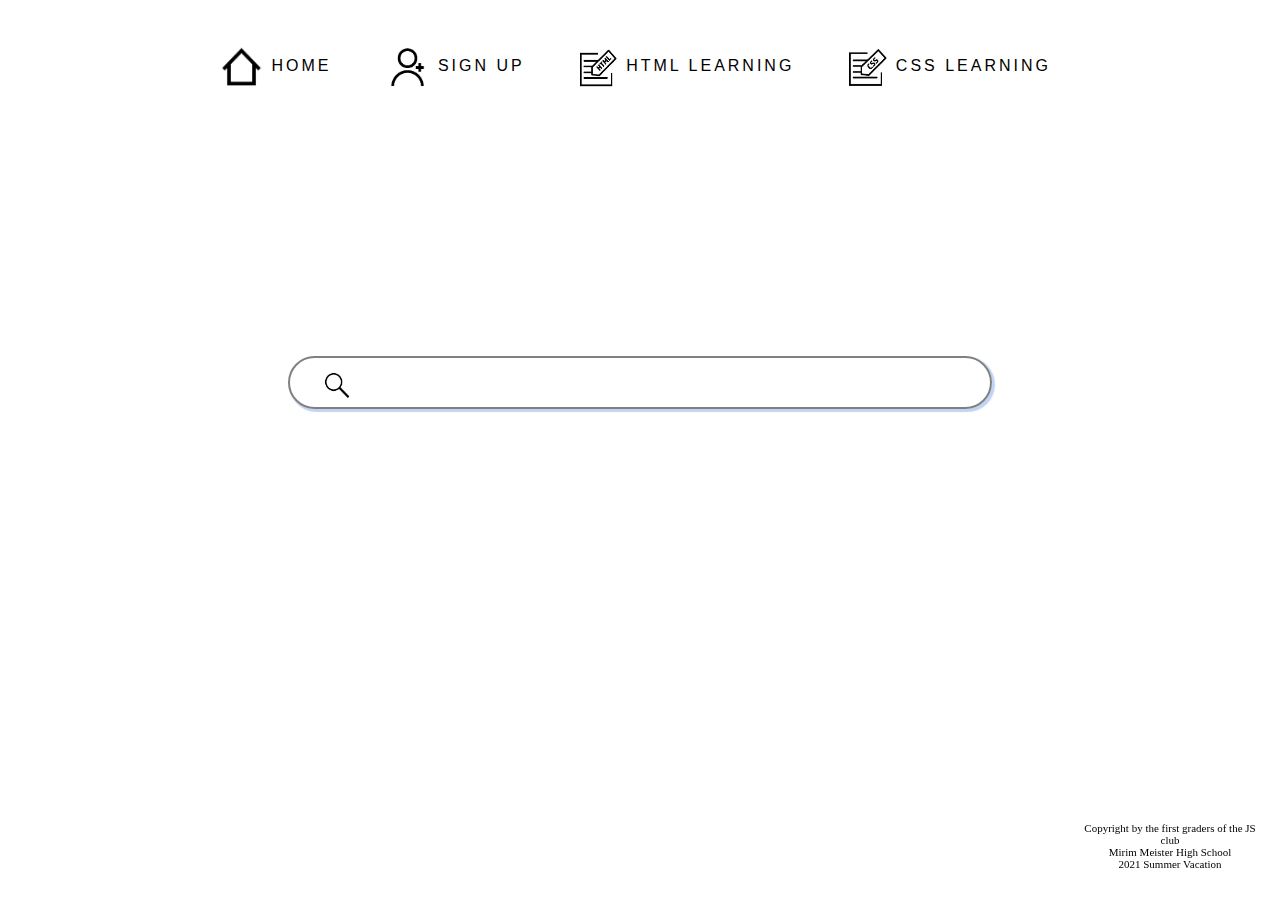
<file: INDEX.html>
<!DOCTYPE html>
<html>
    <head>
        <meta charset="utf-8">
        <link rel="shortcut icon" type="image/x-icon" href="img/favicon.ico" />
        <link rel="stylesheet" type="text/css" href="css/index.css">
        <meta property="og:img" content="https://ibb.co/s9gQLQ2">
        <meta property="og:title" content="HTML&CSS HW(HTML World)">
        <meta property="og:description" content="HTML과 CSS를 쉽게 배워보세요">
        <meta property="og:url" content="https://htmlworld-jsstudy.netlify.app/">
        <link rel="shortcut icon" href="http:///htmlworld-jsstudy.netlify.app/favicon.ico"/>

        <title>JS Study Club</title>
        
    </head>
    <body>
        <ul class="indexMenu"> 
            <li><a  href="index.html" class="menuheight"> <img src="img/home.jpg" class="img_menu1"> HOME</a></li>
            <li><a href="membership.html" class="menuheight"> <img src="img/addmember.jpg" class="img_menu1"> Sign Up</a></li>
            <li><a href="html_study.html" class="menuheight"> <img src=img/menu_html.jpg class="img_menu2"> HTML learning</a></li>
            <li><a href="css_study.html" class="menuheight"> <img src=img/menu_css.jpg class="img_menu2"> CSS learning</a></li>
        </ul>           
            <form class="search">
            <button class="img-button" type="submit" name="click" value=""><img src="img/search.jpg" style="width: 27px; height: 27px;" alt="">  <!-- 검색창 이모티콘 클래스-->
            </button>
            <input class='keyword' type='text' name='search' maxlength=255 value="" autocomplete="off">
                <select class='SelectSearch' name='WhichSearch'>
                    <option id='google' value='google'>Google</option>
                    <option id='naver' value='naver'>Naver</option>
                </select>
            </form>

        <footer class="f1">
            Copyright by the first graders of the JS club<br>
            Mirim Meister High School<br>
            2021 Summer Vacation<br>
        </footer>
    </body>
</html>
</file>
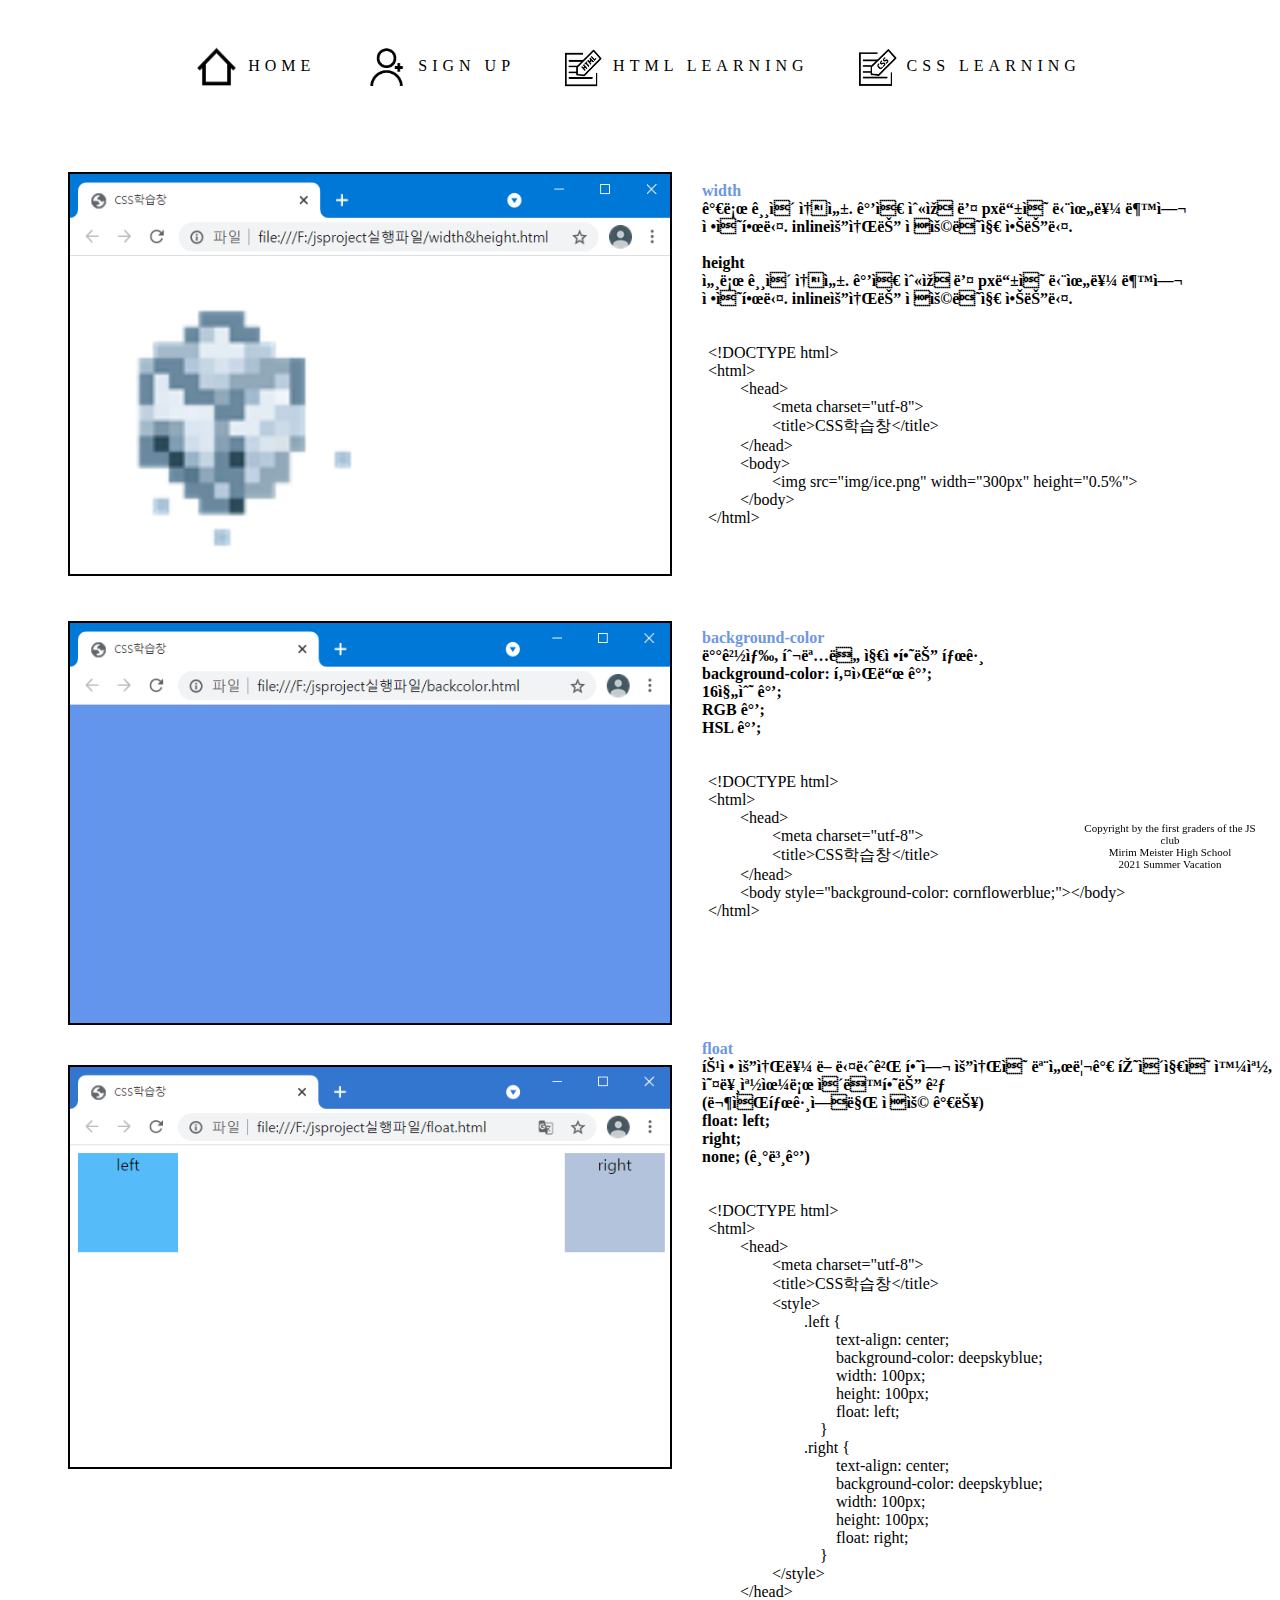
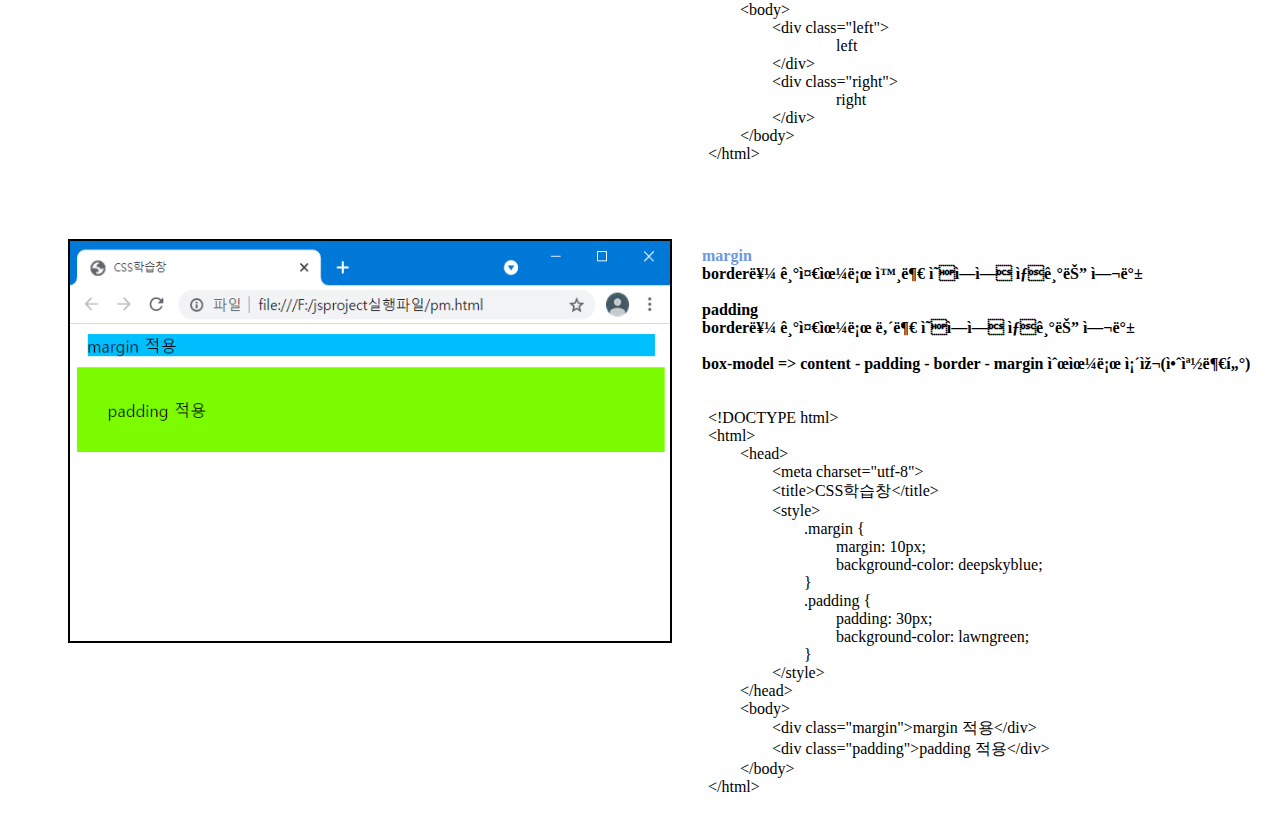
<file: css_study.html>
<!DOCTYPE html>
<html>
    <head>
        <title>CSS학습 창</title>
        <link rel="shortcut icon" type="image/x-icon" href="img/favicon.ico" />
        <link rel="stylesheet" type="text/css" href="css/css_study.css">
    </head>
    <body>
        <div class="indexMenudiv">
        <ul class="indexMenu"> 
            <li><a  href="index.html" > <img src="img/home.jpg" class="img_menu1"> HOME</a></li>
            <li><a href="membership.html"> <img src="img/addmember.jpg" class="img_menu1"> Sign Up</a></li>
            <li><a href="html_study.html"> <img src=img/menu_html.jpg class="img_menu2"> HTML learning</a></li>
            <li><a href="css_study.html"> <img src=img/menu_css.jpg class="img_menu2"> CSS learning</a></li>
        </ul>

        </div style="overflow:scroll; width:350px; height:200px;">
        <img src="img/width.png" class="htmlimg">
                <div class="ex"><span style="color: rgb(110, 151, 226);"><br><br>width<br></span> 가로 길이 속성. 값은 숫자 뒤 px등의 단위를 붙여 정의한다. inline요소는 적용되지 않는다.
                    <br><br>height<br> 세로 길이 속성. 값은 숫자 뒤 px등의 단위를 붙여 정의한다. inline요소는 적용되지 않는다.<br>

                </div>

                <div class="code">      <!--width-->
                    <br><br>&#x3C;!DOCTYPE html&#x3E;<br>
                    &#x3C;html&#x3E;<br>
                    &emsp;&emsp;&#x3C;head&#x3E;<br>
                    &emsp;&emsp;&emsp;&emsp;&#x3C;meta charset=&#x22;utf-8&#x22;&#x3E;<br>
                    &emsp;&emsp;&emsp;&emsp;&#x3C;title&#x3E;CSS&#xD559;&#xC2B5;&#xCC3D;&#x3C;/title&#x3E;<br>
                    &emsp;&emsp;&#x3C;/head&#x3E;<br>
                    &emsp;&emsp;&#x3C;body&#x3E;<br>
                    &emsp;&emsp;&emsp;&emsp;&#x3C;img src=&#x22;img/ice.png&#x22; width=&#x22;300px&#x22; height=&#x22;0.5%&#x22;&#x3E;<br>
                    &emsp;&emsp;&#x3C;/body&#x3E;<br>
                    &#x3C;/html&#x3E;<br><br><br><br>
                </div>


        <img src="img/back.png" class="htmlimg">
                <div class="ex"><span style="color: rgb(110, 151, 226);"><br>background-color<br></span>배경색, 투명도 지정하는 태그<br>
                background-color: 키워드 값;<br>16진수 값;<br>RGB 값;<br>HSL 값;<br><br><br>
                </div>

                <div class="code">
                    &#x3C;!DOCTYPE html&#x3E;<br>
                    &#x3C;html&#x3E;<br>
                    &emsp;&emsp;&#x3C;head&#x3E;<br>
                    &emsp;&emsp;&emsp;&emsp;&#x3C;meta charset=&#x22;utf-8&#x22;&#x3E;<br>
                    &emsp;&emsp;&emsp;&emsp;&#x3C;title&#x3E;CSS&#xD559;&#xC2B5;&#xCC3D;&#x3C;/title&#x3E;<br>
                    &emsp;&emsp;&#x3C;/head&#x3E;<br>
                    &emsp;&emsp;&#x3C;body style=&#x22;background-color: cornflowerblue;&#x22;&#x3E;&#x3C;/body&#x3E;<br>
                    &#x3C;/html&#x3E;<br><br><br><br><br>
                </div>

        <img src="img/float.png" class="htmlimg">
                <div class="ex"><span style="color: rgb(110, 151, 226);"><br> float<br></span> 특정 요소를 떠다니게 하여 요소의 모서리가 페이지의 왼쪽, 오른쪽으로 이동하는 것<br>(묶음태그에만 적용 가능)<br>
                float: left;<br>right;<br>none; (기본값)<br><br><br></div>

                <div class="code">
                    &#x3C;!DOCTYPE html&#x3E;<br>
                    &#x3C;html&#x3E;<br>
                    &emsp;&emsp;&#x3C;head&#x3E;<br>
                    &emsp;&emsp;&emsp;&emsp;&#x3C;meta charset=&#x22;utf-8&#x22;&#x3E;<br>
                    &emsp;&emsp;&emsp;&emsp;&#x3C;title&#x3E;CSS&#xD559;&#xC2B5;&#xCC3D;&#x3C;/title&#x3E;<br>
                    &emsp;&emsp;&emsp;&emsp;&#x3C;style&#x3E;<br>
                    &emsp;&emsp;&emsp;&emsp;&emsp;&emsp;.left {<br>
                    &emsp;&emsp;&emsp;&emsp;&emsp;&emsp;&emsp;&emsp;text-align: center;<br>
                    &emsp;&emsp;&emsp;&emsp;&emsp;&emsp;&emsp;&emsp;background-color: deepskyblue;<br>
                    &emsp;&emsp;&emsp;&emsp;&emsp;&emsp;&emsp;&emsp;width: 100px;<br>
                    &emsp;&emsp;&emsp;&emsp;&emsp;&emsp;&emsp;&emsp;height: 100px;<br>
                    &emsp;&emsp;&emsp;&emsp;&emsp;&emsp;&emsp;&emsp;float: left;<br>
                    &emsp;&emsp;&emsp;&emsp;&emsp;&emsp;&emsp;}<br>
                    &emsp;&emsp;&emsp;&emsp;&emsp;&emsp;.right {<br>
                    &emsp;&emsp;&emsp;&emsp;&emsp;&emsp;&emsp;&emsp;text-align: center;<br>
                    &emsp;&emsp;&emsp;&emsp;&emsp;&emsp;&emsp;&emsp;background-color: deepskyblue;<br>
                    &emsp;&emsp;&emsp;&emsp;&emsp;&emsp;&emsp;&emsp;width: 100px;<br>
                    &emsp;&emsp;&emsp;&emsp;&emsp;&emsp;&emsp;&emsp;height: 100px;<br>
                    &emsp;&emsp;&emsp;&emsp;&emsp;&emsp;&emsp;&emsp;float: right;<br>
                    &emsp;&emsp;&emsp;&emsp;&emsp;&emsp;&emsp;}<br>   
                    &emsp;&emsp;&emsp;&emsp;&#x3C;/style&#x3E;<br>
                    &emsp;&emsp;&#x3C;/head&#x3E;<br>
                    &emsp;&emsp;&#x3C;body&#x3E;<br>
                    &emsp;&emsp;&emsp;&emsp;&#x3C;div class=&#x22;left&#x22;&#x3E;<br>
                    &emsp;&emsp;&emsp;&emsp;&emsp;&emsp;&emsp;&emsp;left<br>
                    &emsp;&emsp;&emsp;&emsp;&#x3C;/div&#x3E;<br>
                    &emsp;&emsp;&emsp;&emsp;&#x3C;div class=&#x22;right&#x22;&#x3E;<br>
                    &emsp;&emsp;&emsp;&emsp;&emsp;&emsp;&emsp;&emsp;right<br>
                    &emsp;&emsp;&emsp;&emsp;&#x3C;/div&#x3E;<br>
                    &emsp;&emsp;&#x3C;/body&#x3E;<br>
                    &#x3C;/html&#x3E;<br><br><br>
                    </div>    

                <div class="code"></div>
        <img src="img/pm.png" class="htmlimg">
                <div class="ex"><span style="color: rgb(110, 151, 226);"><br>margin<br></span>border를 기준으로 외부 영역에 생기는 여백<br><br>
                    padding<br>border를 기준으로 내부 영역에 생기는 여백<br><br>box-model => content - padding - border - margin 순으로 존재(안쪽부터)<br><br><br>
                </div>

                <div class="code">
                    &#x3C;!DOCTYPE html&#x3E;<br>
                    &#x3C;html&#x3E;<br>
                    &emsp;&emsp;&#x3C;head&#x3E;<br>
                    &emsp;&emsp;&emsp;&emsp;&#x3C;meta charset=&#x22;utf-8&#x22;&#x3E;<br>
                    &emsp;&emsp;&emsp;&emsp;&#x3C;title&#x3E;CSS&#xD559;&#xC2B5;&#xCC3D;&#x3C;/title&#x3E;<br>
                    &emsp;&emsp;&emsp;&emsp;&#x3C;style&#x3E;<br>
                    &emsp;&emsp;&emsp;&emsp;&emsp;&emsp;.margin {<br>
                    &emsp;&emsp;&emsp;&emsp;&emsp;&emsp;&emsp;&emsp;margin: 10px;<br>
                    &emsp;&emsp;&emsp;&emsp;&emsp;&emsp;&emsp;&emsp;background-color: deepskyblue;<br>
                    &emsp;&emsp;&emsp;&emsp;&emsp;&emsp;}<br>
                    &emsp;&emsp;&emsp;&emsp;&emsp;&emsp;.padding {<br>
                    &emsp;&emsp;&emsp;&emsp;&emsp;&emsp;&emsp;&emsp;padding: 30px;<br>
                    &emsp;&emsp;&emsp;&emsp;&emsp;&emsp;&emsp;&emsp;background-color: lawngreen;<br>
                    &emsp;&emsp;&emsp;&emsp;&emsp;&emsp;}<br>
                    &emsp;&emsp;&emsp;&emsp;&#x3C;/style&#x3E;<br>
                    &emsp;&emsp;&#x3C;/head&#x3E;<br>
                    &emsp;&emsp;&#x3C;body&#x3E;<br>
                    &emsp;&emsp;&emsp;&emsp;&#x3C;div class=&#x22;margin&#x22;&#x3E;margin &#xC801;&#xC6A9;&#x3C;/div&#x3E;<br>
                    &emsp;&emsp;&emsp;&emsp;&#x3C;div class=&#x22;padding&#x22;&#x3E;padding &#xC801;&#xC6A9;&#x3C;/div&#x3E;<br>
                    &emsp;&emsp;&#x3C;/body&#x3E;<br>
                    &#x3C;/html&#x3E;<br><br>
                </div>

         <footer class="f1">
            Copyright by the first graders of the JS club<br>
            Mirim Meister High School<br>
            2021 Summer Vacation<br>
        </footer>
    </body>
</html>
</file>
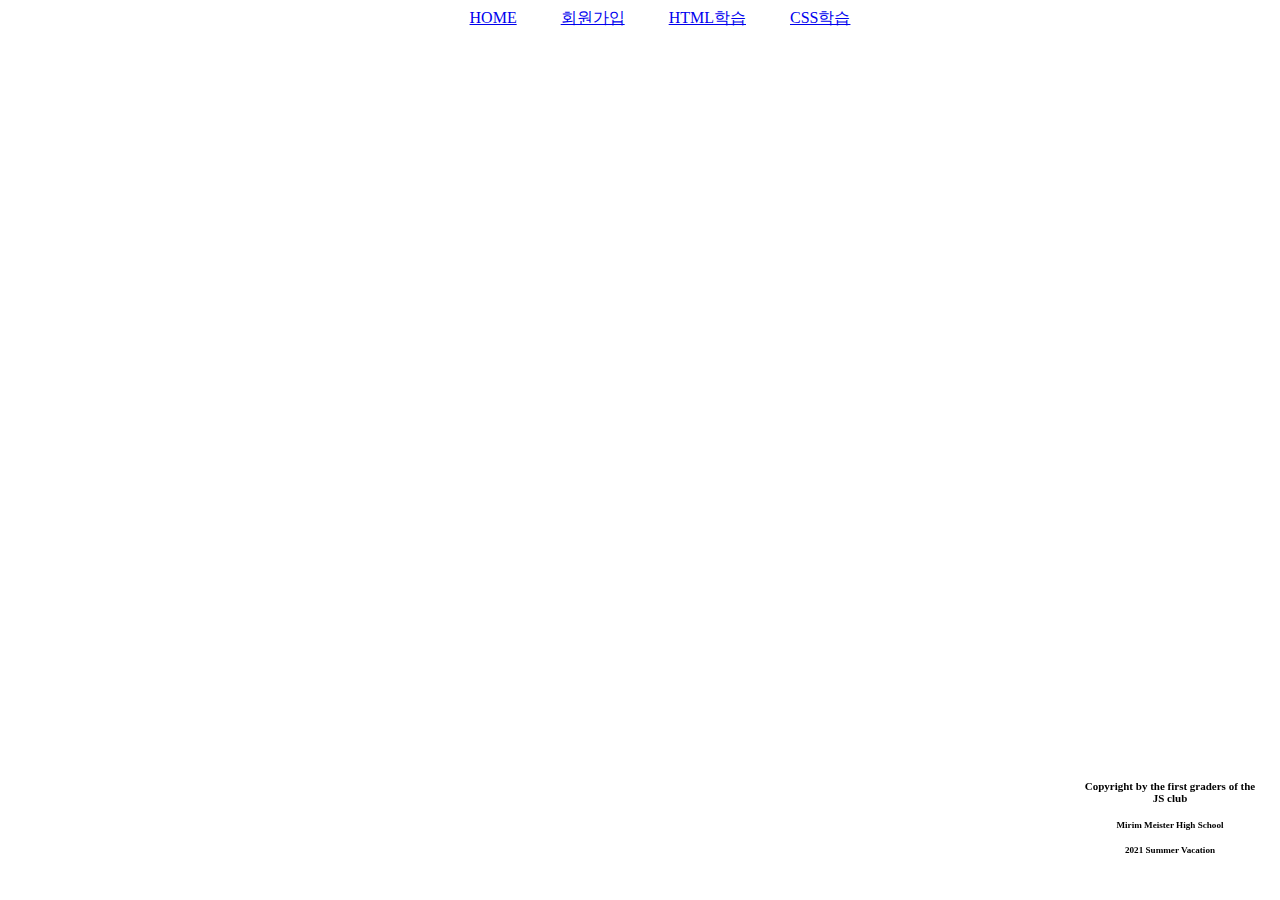
<file: CSS학습.html>
<!DOCTYPE html>
<html>
    <head>
        <title>CSS학습 창</title>
        <link rel="stylesheet" type="text/css" href="css/ui.css">
    </head>
    <body>
        <div class="type1">
            <a href="HOME.html"> HOME</a>
            <a href="회원가입.html"> 회원가입</a>
            <a href="HTML학습.html">HTML학습</a>
            <a href="CSS학습.html">CSS학습</a>
         </div>

         <footer>
            <h4>Copyright by the first graders of the JS club</h4>
            <h5>Mirim Meister High School</h5>
            <h5>2021 Summer Vacation</h5>
        </footer>
    </body>
</html>
</file>
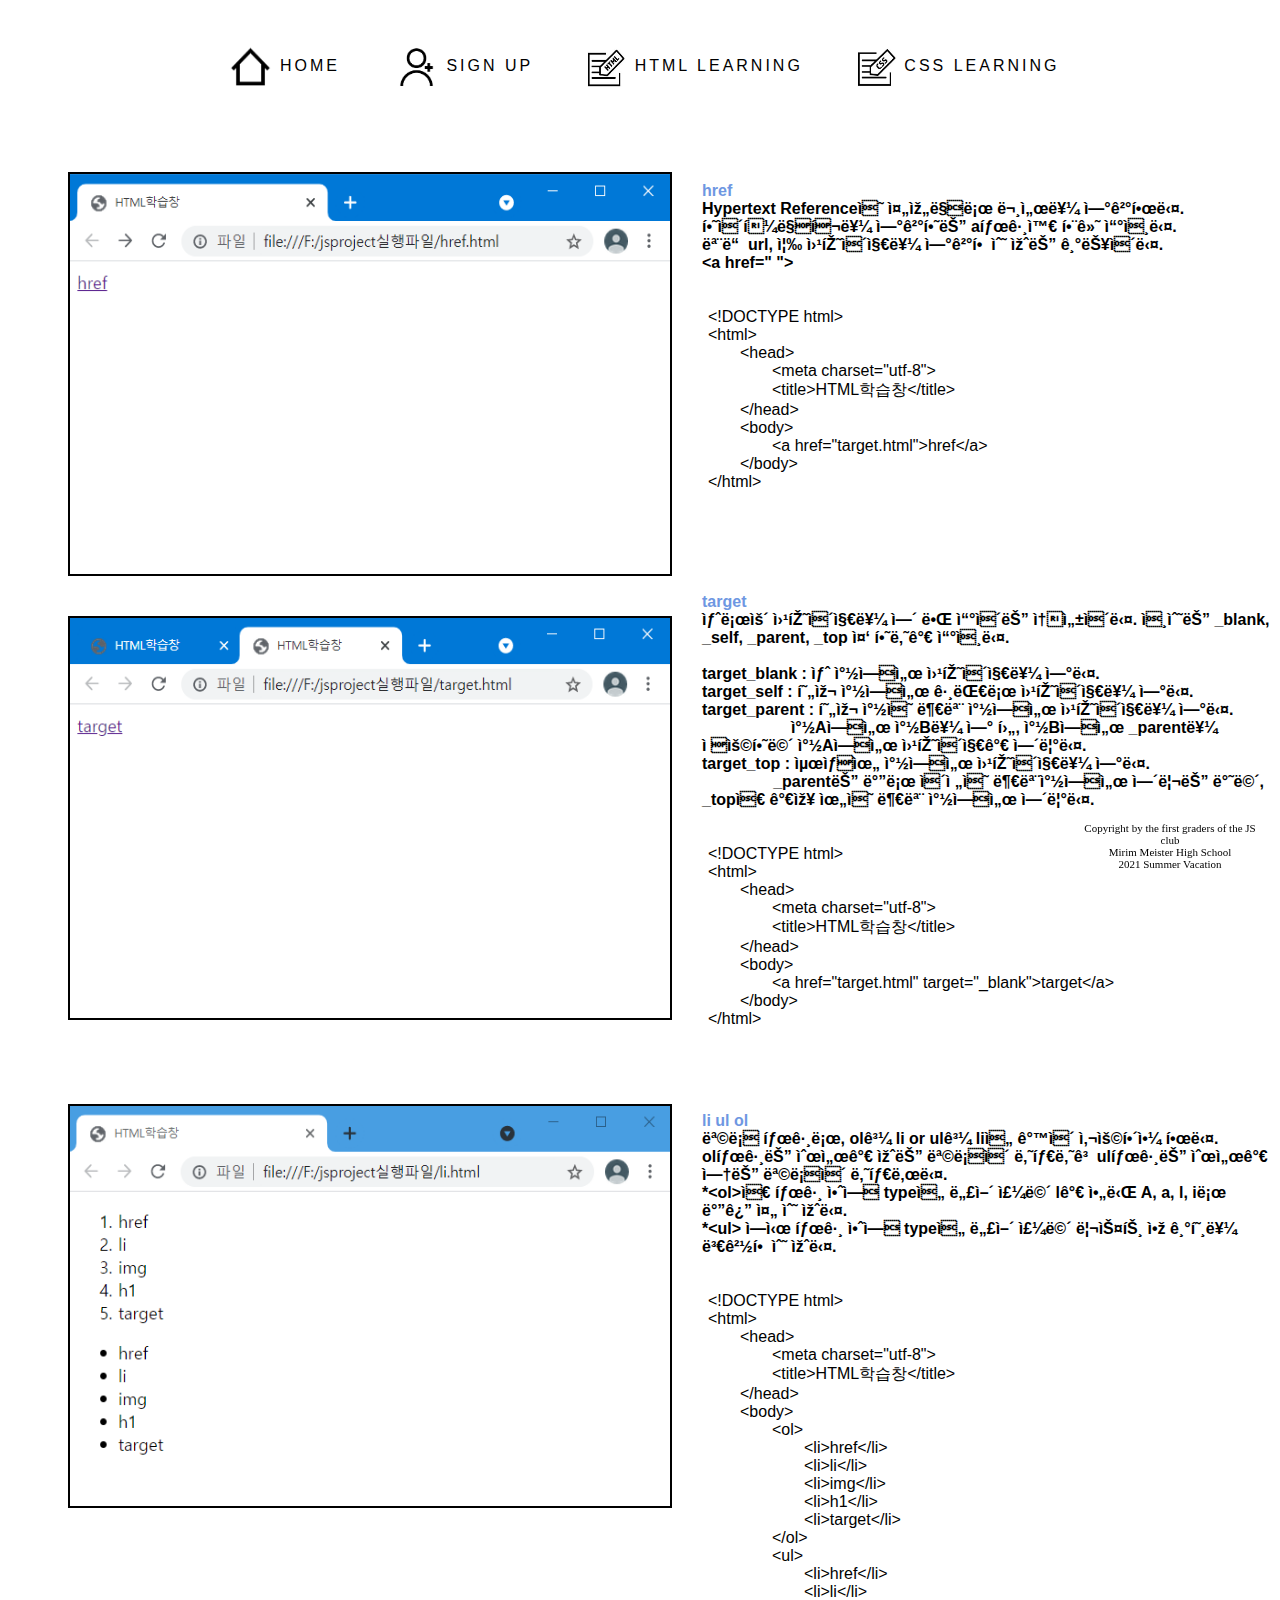
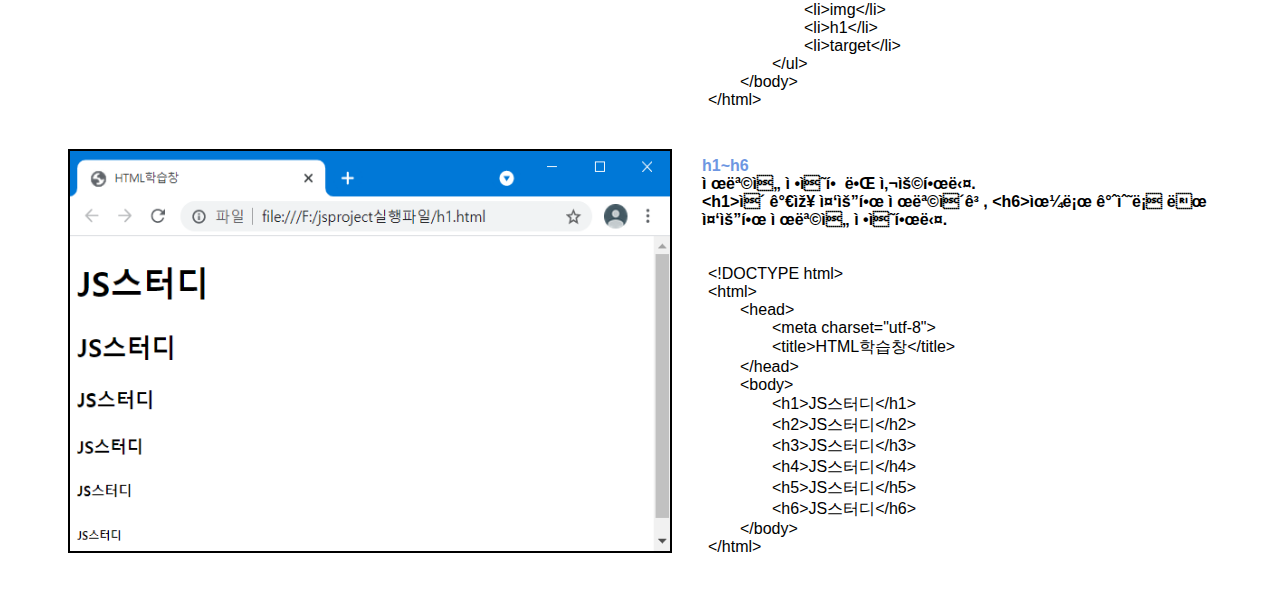
<file: html_study.html>
<!DOCTYPE html>
<html>
    <head>
        <title>HTML학습 창</title>
        <link rel="shortcut icon" type="image/x-icon" href="img/favicon.ico" />
        <link rel="stylesheet" type="text/css" href="css/html_study.css">
    </head>
    <body>
        <div class="indexMenudiv">
        <ul class="indexMenu"> 
            <li><a  href="index.html" > <img src="img/home.jpg" class="img_menu1"> HOME</a></li>
            <li><a href="membership.html"> <img src="img/addmember.jpg" class="img_menu1"> Sign Up</a></li>
            <li><a href="html_study.html"> <img src=img/menu_html.jpg class="img_menu2"> HTML learning</a></li>
            <li><a href="css_study.html"> <img src=img/menu_css.jpg class="img_menu2"> CSS learning</a></li>
        </ul>

         </div style="overflow:scroll; width:350px; height:200px;">
         <img src="img/href.png" class="htmlimg">
            <div class="ex"> <span style="color: rgb(110, 151, 226);"><br><br>href<br></span> Hypertext Reference의 줄임말로 문서를 연결한다.<br>하이퍼링크를 연결하는 a태그와 함께 쓰인다.<br>모든 url, 즉 웹페이지를 연결할 수 있는 기능이다.<br>
                &#x3C;a href=&#x22; &#x22;&#x3E;<br></div>
            
            <div class="code">    <!--href-->
                    <br><br>&#x3C;!DOCTYPE html&#x3E;<br>
                    &#x3C;html&#x3E;<br>
                    &emsp;&emsp;&#x3C;head&#x3E;<br>
                    &emsp;&emsp;&emsp;&emsp;&#x3C;meta charset=&#x22;utf-8&#x22;&#x3E;<br>
                    &emsp;&emsp;&emsp;&emsp;&#x3C;title&#x3E;HTML&#xD559;&#xC2B5;&#xCC3D;&#x3C;/title&#x3E;<br>
                    &emsp;&emsp;&#x3C;/head&#x3E;<br>
                    &emsp;&emsp;&#x3C;body&#x3E;<br>
                    &emsp;&emsp;&emsp;&emsp;&#x3C;a href=&#x22;target.html&#x22;&#x3E;href&#x3C;/a&#x3E;<br>
                    &emsp;&emsp;&#x3C;/body&#x3E;<br>
                    &#x3C;/html&#x3E;<br><br><br><br>
            </div>

        <img src="img/target.png" class="htmlimg">
        <div class="ex"><span style="color: rgb(110, 151, 226);"><br>target<br></span>새로운 웹페이지를 열 때 쓰이는 속성이다. 
            인수는 _blank, _self, _parent, _top 중 하나가 쓰인다.<br><br>
            target_blank : 새 창에서 웹페이지를 연다.<br>
            target_self : 현재 창에서 그대로 웹페이지를 연다.<br>
            target_parent : 현재 창의 부모 창에서 웹페이지를 연다.<br>&nbsp;&nbsp;&nbsp;&nbsp;&nbsp;&nbsp;&nbsp;&nbsp;&nbsp;&nbsp;&nbsp;&nbsp;&nbsp;&nbsp;&nbsp;&nbsp;&nbsp;&nbsp;&nbsp; 
            창A에서 창B를 연 후, 창B에서 _parent를 적용하면 창A에서 웹페이지가 열린다.<br>
            target_top : 최상위 창에서 웹페이지를 연다.<br> &nbsp;&nbsp;&nbsp;&nbsp;&nbsp;&nbsp;&nbsp;&nbsp;&nbsp;&nbsp;&nbsp;&nbsp;&nbsp;&nbsp;&nbsp;
            _parent는 바로 이전의 부모창에서 열리는 반면, _top은 가장 위의 부모 창에서 열린다.<br><br><br>
        </div>

        <div class="code">
        &#x3C;!DOCTYPE html&#x3E;<br>
        &#x3C;html&#x3E;<br>
        &emsp;&emsp;&#x3C;head&#x3E;<br>
        &emsp;&emsp;&emsp;&emsp;&#x3C;meta charset=&#x22;utf-8&#x22;&#x3E;<br>
        &emsp;&emsp;&emsp;&emsp;&#x3C;title&#x3E;HTML&#xD559;&#xC2B5;&#xCC3D;&#x3C;/title&#x3E;<br>
        &emsp;&emsp;&#x3C;/head&#x3E;<br>
        &emsp;&emsp;&#x3C;body&#x3E;<br>
        &emsp;&emsp;&emsp;&emsp;&#x3C;a href=&#x22;target.html&#x22; target=&#x22;_blank&#x22;&#x3E;target&#x3C;/a&#x3E;<br>
        &emsp;&emsp;&#x3C;/body&#x3E;<br>
        &#x3C;/html&#x3E;<br><br><br>
        </div>

        <img src="img/li.png" class="htmlimg">
        <div class="ex"> <span style="color: rgb(110, 151, 226);"><br>li ul ol<br></span>
            목록 태그로, ol과 li or ul과 li을 같이 사용해야 한다. <br>ol태그는 순서가 있는 목록이 나타나고 ul태그는 순서가 없는 목록이 나타난다.<br>
            *&#x3C;ol&#x3E;은 태그 안에 type을 넣어 주면 l가 아닌 A, a, l, i로 바꿔 줄 수 있다.<br>
            *&#x3C;ul&#x3E; 역시 태그 안에 type을 넣어 주면 리스트 앞 기호를 변경할 수 있다.<br><br><br>
        </div>

        <div class="code"> 
            &#x3C;!DOCTYPE html&#x3E;<br>
            &#x3C;html&#x3E;<br>
            &emsp;&emsp;&#x3C;head&#x3E;<br>
            &emsp;&emsp;&emsp;&emsp;&#x3C;meta charset=&#x22;utf-8&#x22;&#x3E;<br>
            &emsp;&emsp;&emsp;&emsp;&#x3C;title&#x3E;HTML&#xD559;&#xC2B5;&#xCC3D;&#x3C;/title&#x3E;<br>
            &emsp;&emsp;&#x3C;/head&#x3E;<br>
            &emsp;&emsp;&#x3C;body&#x3E;<br>
            &emsp;&emsp;&emsp;&emsp;&#x3C;ol&#x3E;<br>
            &emsp;&emsp;&emsp;&emsp;&emsp;&emsp;&#x3C;li&#x3E;href&#x3C;/li&#x3E;<br>
            &emsp;&emsp;&emsp;&emsp;&emsp;&emsp;&#x3C;li&#x3E;li&#x3C;/li&#x3E;<br>
            &emsp;&emsp;&emsp;&emsp;&emsp;&emsp;&#x3C;li&#x3E;img&#x3C;/li&#x3E;<br>
            &emsp;&emsp;&emsp;&emsp;&emsp;&emsp;&#x3C;li&#x3E;h1&#x3C;/li&#x3E;<br>
            &emsp;&emsp;&emsp;&emsp;&emsp;&emsp;&#x3C;li&#x3E;target&#x3C;/li&#x3E;<br>
            &emsp;&emsp;&emsp;&emsp;&#x3C;/ol&#x3E;<br>
            &emsp;&emsp;&emsp;&emsp;&#x3C;ul&#x3E;<br>
            &emsp;&emsp;&emsp;&emsp;&emsp;&emsp;&#x3C;li&#x3E;href&#x3C;/li&#x3E;<br>
            &emsp;&emsp;&emsp;&emsp;&emsp;&emsp;&#x3C;li&#x3E;li&#x3C;/li&#x3E;<br>
            &emsp;&emsp;&emsp;&emsp;&emsp;&emsp;&#x3C;li&#x3E;img&#x3C;/li&#x3E;<br>
            &emsp;&emsp;&emsp;&emsp;&emsp;&emsp;&#x3C;li&#x3E;h1&#x3C;/li&#x3E;<br>
            &emsp;&emsp;&emsp;&emsp;&emsp;&emsp;&#x3C;li&#x3E;target&#x3C;/li&#x3E;<br>
            &emsp;&emsp;&emsp;&emsp;&#x3C;/ul&#x3E;<br>
            &emsp;&emsp;&#x3C;/body&#x3E;<br>
            &#x3C;/html&#x3E;<br>    
        </div>

        <img src="img/h1.png" class="htmlimg">
        <div class="ex"> <span style="color: rgb(110, 151, 226);"><br>h1~h6<br></span> 제목을 정의할 때 사용한다.<br> &#x3C;h1&#x3E;이 가장 중요한 제목이고, 
            &#x3C;h6&#x3E;으로 갈수록 덜 중요한 제목을 정의한다.<br><br><br>
        </div>
        
        <div class="code">
            &#x3C;!DOCTYPE html&#x3E;<br>
            &#x3C;html&#x3E;<br>
            &emsp;&emsp;&#x3C;head&#x3E;<br>
            &emsp;&emsp;&emsp;&emsp;&#x3C;meta charset=&#x22;utf-8&#x22;&#x3E;<br>
            &emsp;&emsp;&emsp;&emsp;&#x3C;title&#x3E;HTML&#xD559;&#xC2B5;&#xCC3D;&#x3C;/title&#x3E;<br>
            &emsp;&emsp;&#x3C;/head&#x3E;<br>
            &emsp;&emsp;&#x3C;body&#x3E;<br>
            &emsp;&emsp;&emsp;&emsp;&#x3C;h1&#x3E;JS&#xC2A4;&#xD130;&#xB514;&#x3C;/h1&#x3E;<br>
            &emsp;&emsp;&emsp;&emsp;&#x3C;h2&#x3E;JS&#xC2A4;&#xD130;&#xB514;&#x3C;/h2&#x3E;<br>
            &emsp;&emsp;&emsp;&emsp;&#x3C;h3&#x3E;JS&#xC2A4;&#xD130;&#xB514;&#x3C;/h3&#x3E;<br>
            &emsp;&emsp;&emsp;&emsp;&#x3C;h4&#x3E;JS&#xC2A4;&#xD130;&#xB514;&#x3C;/h4&#x3E;<br>
            &emsp;&emsp;&emsp;&emsp;&#x3C;h5&#x3E;JS&#xC2A4;&#xD130;&#xB514;&#x3C;/h5&#x3E;<br>
            &emsp;&emsp;&emsp;&emsp;&#x3C;h6&#x3E;JS&#xC2A4;&#xD130;&#xB514;&#x3C;/h6&#x3E;<br>
            &emsp;&emsp;&#x3C;/body&#x3E;<br>
            &#x3C;/html&#x3E;<br><br><br>
        </div>


        <footer class="f1">
                Copyright by the first graders of the JS club<br>
                Mirim Meister High School<br>
                2021 Summer Vacation<br>
        </footer>
    </body>
</html>
</file>
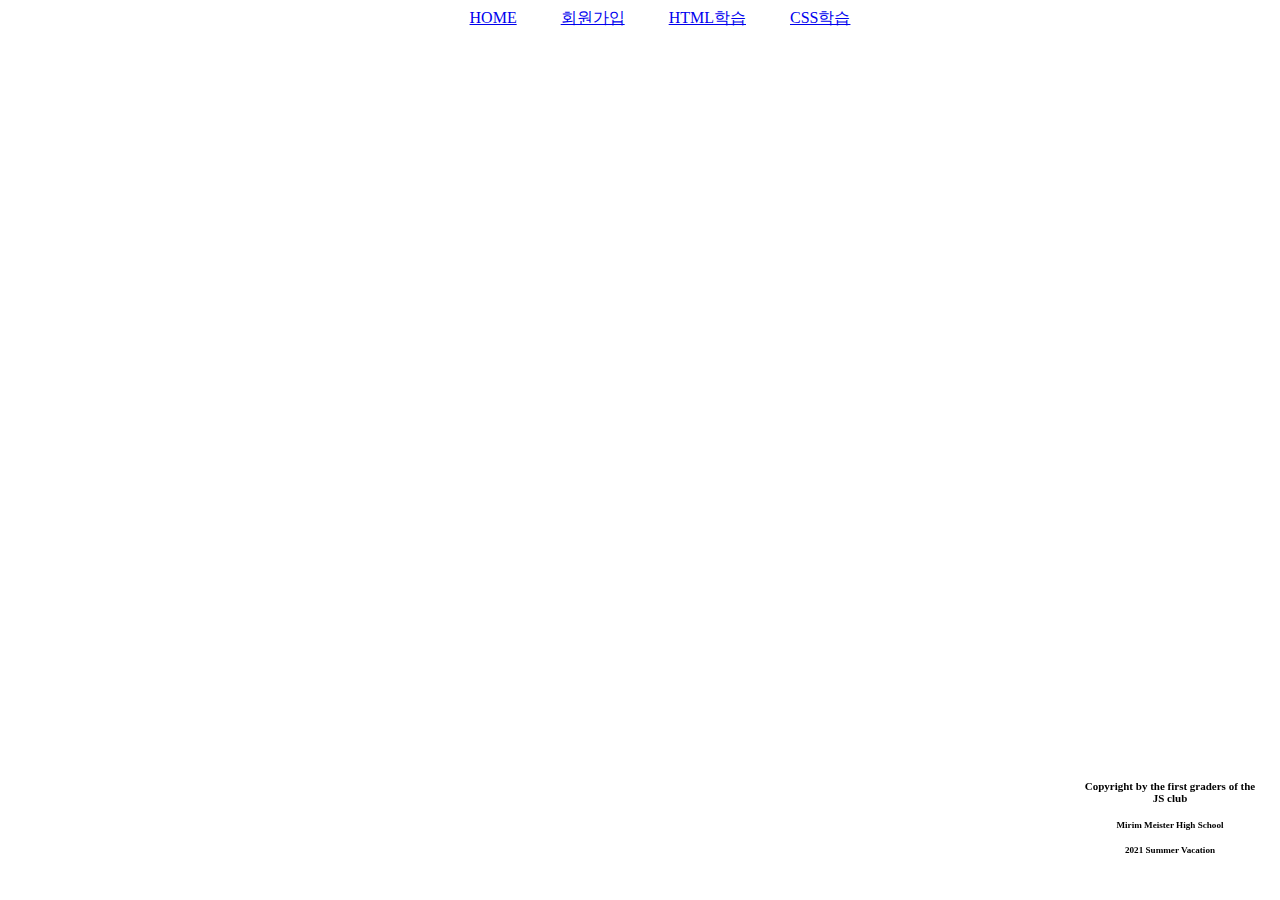
<file: HTML학습.html>
<!DOCTYPE html>
<html>
    <head>
        <title>HTML학습 창</title>
        <link rel="stylesheet" type="text/css" href="css/ui.css">
    </head>
    <body>
        <div class="type1">
            <a href="HOME.html"> HOME</a>
            <a href="회원가입.html"> 회원가입</a>
            <a href="HTML학습.html">HTML학습</a>
            <a href="CSS학습.html">CSS학습</a>
         </div>
         <footer>
            <h4>Copyright by the first graders of the JS club</h4>
            <h5>Mirim Meister High School</h5>
            <h5>2021 Summer Vacation</h5>
        </footer>
    </body>
</html>
</file>
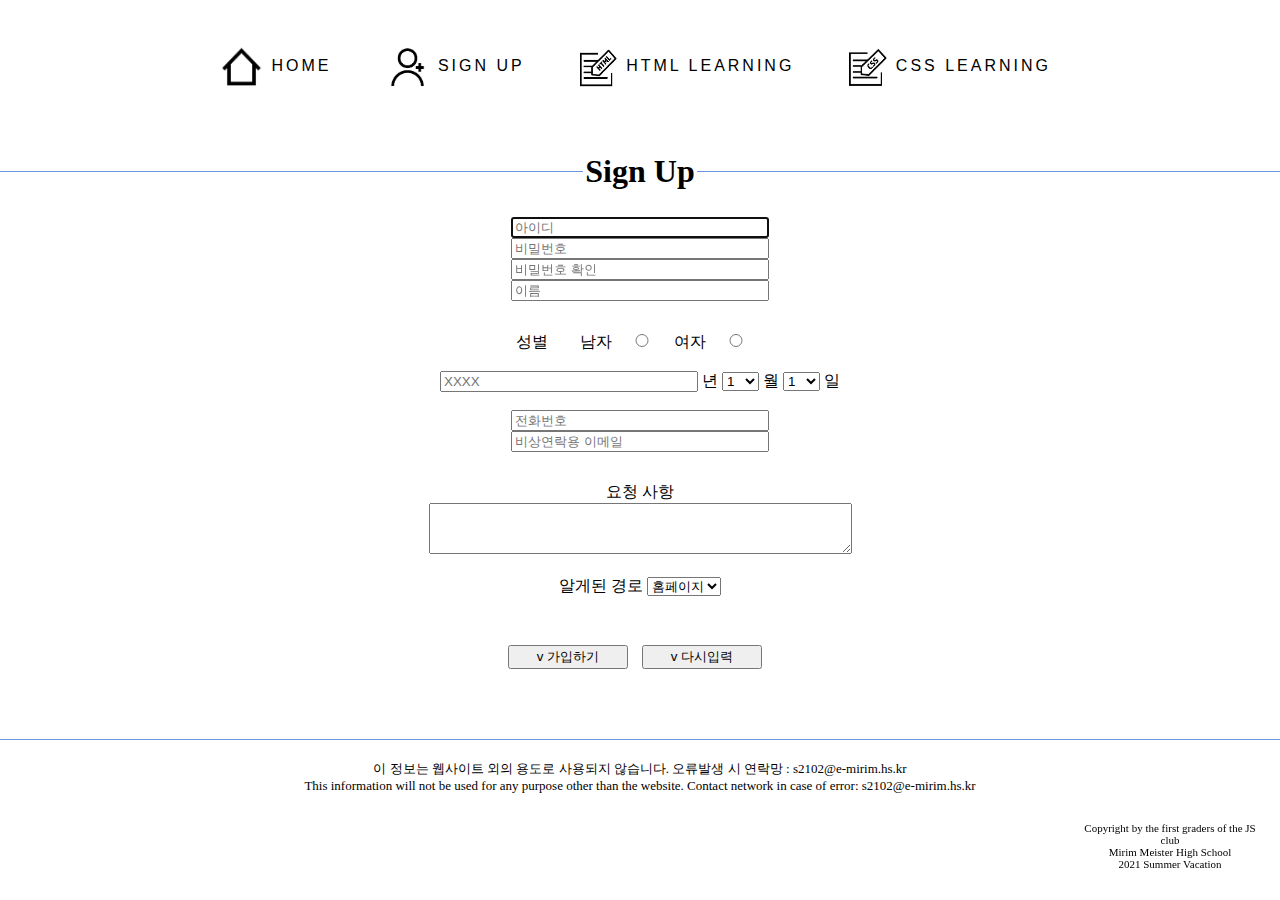
<file: membership.html>
<!DOCTYPE html>
<html>
    <head>
        <title>회원가입</title>
        <link rel="shortcut icon" type="image/x-icon" href="img/favicon.ico" />
        <link rel="stylesheet" type="text/css" href="css/membership.css">
    </head>

    <body>
        <ul class="indexMenu"> 
            <li><a  href="index.html" > <img src="img/home.jpg" class="img_menu1"> HOME</a></li>
            <li><a href="membership.html"> <img src="img/addmember.jpg" class="img_menu1"> Sign Up</a></li>
            <li><a href="html_study.html"> <img src=img/menu_html.jpg class="img_menu2"> HTML learning</a></li>
            <li><a href="css_study.html"> <img src=img/menu_css.jpg class="img_menu2"> CSS learning</a></li>
        </ul>
      <div id="login"><!--논리적 덩어리 => css-->
          <form action="login.jsp" name="myForm">
              <fieldset class="member">
                  <legend><h1>Sign Up</h1></legend>
                    <section><!--내용의 단락 구분 => semantic(의미) 태그-->
                        <input type="text" name="id" placeholder="아이디" size="50" required autofocus><br>
                        <input type="password" name="pwd" placeholder="비밀번호" size="50" required><br>
                        <input type="password" name="repwd" placeholder="비밀번호 확인" size="50" required><br>
                        <input type="text" name="name" placeholder="이름" size="50" required><br>
                    </section>
                    <section>
                        <label> 성별</label>&nbsp;&nbsp;&nbsp;&nbsp;&nbsp;&nbsp;&nbsp;
                        남자<input class="gender" type="radio" name="gender" required>
                        여자<input class="gender" type="radio" name="gender" required><br><br>
                        <input type="text" name="birthday-year" placeholder="XXXX" required>
                        년
                            <select name="birth_month" required>
                                <option value="1">1</option>
                                <option value="2">2</option>
                                <option value="3">3</option>
                                <option value="4">4</option>
                                <option value="5">5</option>
                                <option value="6">6</option>
                                <option value="7">7</option>
                                <option value="8">8</option>
                                <option value="9">9</option>
                                <option value="10">10</option>
                                <option value="11">11</option>
                                <option value="12">12</option>
                            </select>
                        월
                            <select name="birth_day" required>
                                <option value="1">1</option>
                                <option value="2">2</option>
                                <option value="3">3</option>
                                <option value="4">4</option>
                                <option value="5">5</option>
                                <option value="6">6</option>
                                <option value="7">7</option>
                                <option value="8">8</option>
                                <option value="9">9</option>
                                <option value="10">10</option>
                                <option value="11">11</option>
                                <option value="12">12</option>
                                <option value="13">13</option>
                                <option value="14">14</option>
                                <option value="15">15</option>
                                <option value="16">16</option>
                                <option value="17">17</option>
                                <option value="18">18</option>
                                <option value="19">19</option>
                                <option value="20">20</option>
                                <option value="21">21</option>
                                <option value="22">22</option>
                                <option value="23">23</option>
                                <option value="24">24</option>
                                <option value="25">25</option>
                                <option value="26">26</option>
                                <option value="27">27</option>
                                <option value="28">28</option>
                                <option value="29">29</option>
                                <option value="30">30</option>
                                <option value="31">31</option>
                            </select>
                        일<br><br>
                        <input type="tel" name="tel" placeholder="전화번호" size="50" required
                        pattern="^\d{3}-\d{3,4}-\d{4}$"><br>
                        <input type="email" placeholder="비상연락용 이메일" size="50"
                        pattern="^[0-9a-zA-Z]([-_.]?[0-9a-zA-Z])*@[0-9a-zA-Z]([-_.]?[0-9a-zA-Z])*.[a-zA-Z]{2,3}$"><br>

                    </section> 

                    <section>
                        <label>요청 사항</label><br>
                        <textarea name="comment" rows="3" cols="50"></textarea><br>
                        <br><label>알게된 경로</label>
                        <select name="path">
                            <option value="홈페이지">홈페이지</option>
                            <option value="광고">광고</option>
                            <option value="기타">기타</option>
                        </select>

                    </section>

                    <section>
                        <br><input class="btn" type="submit" value="v 가입하기" name="submit">
                        <input class="btn" type="reset" value="v 다시입력" name="reset">
                    </section>


              </fieldset>
          </form>
      </div>

      <footer class="info">
        이 정보는 웹사이트 외의 용도로 사용되지 않습니다. 오류발생 시 연락망 : s2102@e-mirim.hs.kr<br>
        This information will not be used for any purpose other than the website. Contact network in case of error: s2102@e-mirim.hs.kr
      </footer>

      <footer class="f1">
        Copyright by the first graders of the JS club<br>
        Mirim Meister High School<br>
        2021 Summer Vacation<br>
    </footer>
    </body>
</html>
</file>
<file: css/index.css>
* {
    text-align: center;
}

.keyword {          /* 검색어 입력창 */
    border: none;
    margin-right: 3px;
    border-bottom : 2px solid black;
    outline:none;
    background: transparent;
    font-size: 1.5rem;
    width: 490px;
    height: 20px;
    opacity: 0;
    transition: 0.4s;
}

select {            /* 검색 엔진 선택 상자 */                     
    border:none;
    outline: none;
    width: 100px;
    height: 60px;
    font-size: 1.235rem;
    font-weight: 300;
    background: transparent;
    color: black;
    opacity: 0;
    transition: 0.4s;
}

.SelectSearch {
    width: 90px;
    height: 30px;
}

.img-button {
    background: transparent;
    border: none;
    padding-top: 14px;
    padding-right: 17px;
}              /* 검색 아이콘 위치 검색기능과 일렬로 배열 */

.search:hover > .keyword {
    opacity: 1;
}
.search:hover > select{
    opacity: 1;
}

.type1 {    
    text-align: center;
    text-shadow: 5px;
}
.type1 a {
    margin-left: 60px;
}

body {
    background-size: 50% 200%;
    margin-left: auto;
    margin-right: auto;
    max-width: 1000px;  
}

ul.indexMenu {
    list-style: none; /* 동그라미글머리표 X */
    text-align: center;
}

.indexMenu li{
    display: inline; /* 블럭단위 태그(한 줄 차지) => 인라인요소  */
    line-height: 100px;
    text-transform : uppercase;
    letter-spacing: 3px;
    padding-right: 50px;
    font-family: Arial, Helvetica, sans-serif;
}

.indexMenu li a:link {
    text-decoration: none;
    color: black;
}

.indexMenu li a:visited {
    text-decoration: none;
    color: black;
}

.indexMenu li a:hover {
    /* text-decoration: underline; */
    color: black;
    text-shadow: 1px 1px 1px gray;
}

.indexMenu li a:active {
    text-decoration: none;
}

.img_menu1 {
    vertical-align: middle;
    padding-bottom: 7px;
    width: 45px;
    height: 45px;
}

.img_menu2 {
    vertical-align: middle;
    width: 40px;
    height: 40px;
}

.f1 {
    width: 180px;
    position: fixed;
    right: 0px;
    bottom: 0px;
    padding: 0px 20px 30px 20px;
    font-size: 11px;
    color: black;
    z-index: 12;
}

form.search {
    margin-top: 240px;
    margin-right: auto;
    margin-left: auto;
    width: 70%;
    height: 30%;
    background-color: transparent;
    border: 2px solid gray;
    border-radius: 50px;
    box-shadow: 2px 2px 1px 1px rgba(110, 151, 226, 0.424);
}
</file>
<file: css/css_study.css>
.htmlimg {
    margin-left: 60px;
    margin-right: 30px;
    margin-top: 40px;
    border: 2px solid;
    width: 600px;
    height: 400px;
    float: left;
}

.ex {
    margin-top: 30px;
    font-weight: bold;
}

.type1 {    
    text-align: center;
    text-shadow: 5px;
}
.type1 a {
    margin-left: 60px;
}
.img_menu1 {
    vertical-align: middle;
    padding-bottom: 7px;
    width: 45px;
    height: 45px;
}

.img_menu2 {
    vertical-align: middle;
    width: 40px;
    height: 40px;
}

.code {
    padding-left: 700px;
}

ul.indexMenu {
    list-style: none; /* 동그라미글머리표 X */
    text-align: center;
}
    
.indexMenu li{
    display: inline; /* 블럭단위 태그(한 줄 차지) => 인라인요소  */
    line-height: 100px;
    text-transform : uppercase;
    letter-spacing: 5px;
    padding-right: 45px;
}
    
.indexMenu li a:link {
    text-decoration: none;
    color: black;
}
    
.indexMenu li a:visited {
    text-decoration: none;
    color: black;
}
    
.indexMenu li a:hover {
    /* text-decoration: underline; */
    color: black;
    text-shadow: 1px 1px 1px gray;
}
    
.indexMenu li a:active {
    text-decoration: none;
}

.f1 {
    text-align: center;
    width: 180px;
    position: fixed;
    right: 0px;
    bottom: 0px;
    padding: 0px 20px 30px 20px;
    font-size: 11px;
    color: black;
    z-index: 12;
}
</file>
<file: css/ui.css>
.type1 {    
    text-align: center;
    text-shadow: 5px;
}
.type1 a {
    margin-left: 40px;
}
h4, h5 {
    color: black;
    text-align: center;
}
#a:visited {
    text-decoration: none;
    color: black;
}
#a:hover {
    color: greenyellow;
    text-shadow: 1px 1px 1px gray;
}
#a:link {
    text-decoration: none;
    color:black;
}
footer {
    width: 180px;
    position: fixed;
    right: 0px;
    bottom: 0px;
    padding: 0px 20px 30px 20px;
    font-size: 11px;
    color: rgb(255, 255, 255, 0.89);
    z-index: 12;
}
</file>
<file: css/html_study.css>
.htmlimg {
    margin-left: 60px;
    margin-right: 30px;
    margin-top: 40px;
    border: 2px solid;
    width: 600px;
    height: 400px;
    float: left;
}

.ex {
    margin-top: 30px;
    font-weight: bold;
    font-family: Arial, Helvetica, sans-serif;
}

.type1 {    
    text-align: center;
    text-shadow: 5px;
}
.type1 a {
    margin-left: 60px;
}
.img_menu1 {
    vertical-align: middle;
    padding-bottom: 7px;
    width: 45px;
    height: 45px;
}

.img_menu2 {
    vertical-align: middle;
    width: 40px;
    height: 40px;
}

.code {
    padding-left: 700px;
    font-family: 'Lucida Sans', 'Lucida Sans Regular', 'Lucida Grande', 'Lucida Sans Unicode', Geneva, Verdana, sans-serif;
}

.indexMenudiv {
    padding-left: 17px;
}

ul.indexMenu {
    list-style: none; /* 동그라미글머리표 X */
    text-align: center;
}

.indexMenu li{
    display: inline; /* 블럭단위 태그(한 줄 차지) => 인라인요소  */
    line-height: 100px;
    text-transform : uppercase;
    letter-spacing: 3px;
    padding-right: 50px;
    font-family: Arial, Helvetica, sans-serif;
}

.indexMenu li a:link {
    text-decoration: none;
    color: black;
}

.indexMenu li a:visited {
    text-decoration: none;
    color: black;
}

.indexMenu li a:hover {
/* text-decoration: underline; */
    color: black;
    text-shadow: 1px 1px 1px gray;
}

.indexMenu li a:active {
    text-decoration: none;
}

.f1 {
    text-align: center;
    width: 180px;
    position: fixed;
    right: 0px;
    bottom: 0px;
    padding: 0px 20px 30px 20px;
    font-size: 11px;
    color: black;
    z-index: 12;
}
</file>
<file: css/membership.css>
body {
    margin-left: auto ;
    margin-right: auto ;
    background-color: white;
}

section {
    margin-bottom: 30px;
}

fieldset {
    text-align: center;
    margin-left: auto;
    margin-right: auto;
    border-top: 1px solid rgb(110, 151, 226);
    border-bottom: 1px solid rgb(110, 151, 226);
    border-left: none;
    border-right: none;
}


.member {
    height: 590px;
}

input{
    display: inline-block;
    width: 250px;
}
.gender {
    display: inline;
    width: 50px;
}

.btn {
    width : 120px;
    margin-right: 10px;
}

.type1 {    
    text-align: center;
    text-shadow: 5px;
}
.img_menu1 {
    vertical-align: middle;
    padding-bottom: 7px;
    width: 45px;
    height: 45px;
}

.img_menu2 {
    vertical-align: middle;
    width: 40px;
    height: 40px;
}

ul.indexMenu {
    list-style: none; /* 동그라미글머리표 X */
    text-align: center;
}
    
.indexMenu li{
    display: inline; /* 블럭단위 태그(한 줄 차지) => 인라인요소  */
    line-height: 100px;
    text-transform : uppercase;
    letter-spacing: 3px;
    padding-right: 50px;
    font-family: Arial, Helvetica, sans-serif;
 }
    
.indexMenu li a:link {
    text-decoration: none;
    color: black;
 }
    
.indexMenu li a:visited {
    text-decoration: none;
    color: black;
}
    
.indexMenu li a:hover {
    /* text-decoration: underline; */
    color: black;
    text-shadow: 1px 1px 1px gray;
 }
    
.indexMenu li a:active {
    text-decoration: none;
 }

.info {
    padding-top: 20px;
    text-align: center;
    font-size: small;
}

.f1 {
    text-align: center;
    width: 180px;
    position: fixed;
    right: 0px;
    bottom: 0px;
    padding: 0px 20px 30px 20px;
    font-size: 11px;
    color: black;
    z-index: 12;
}
</file>
